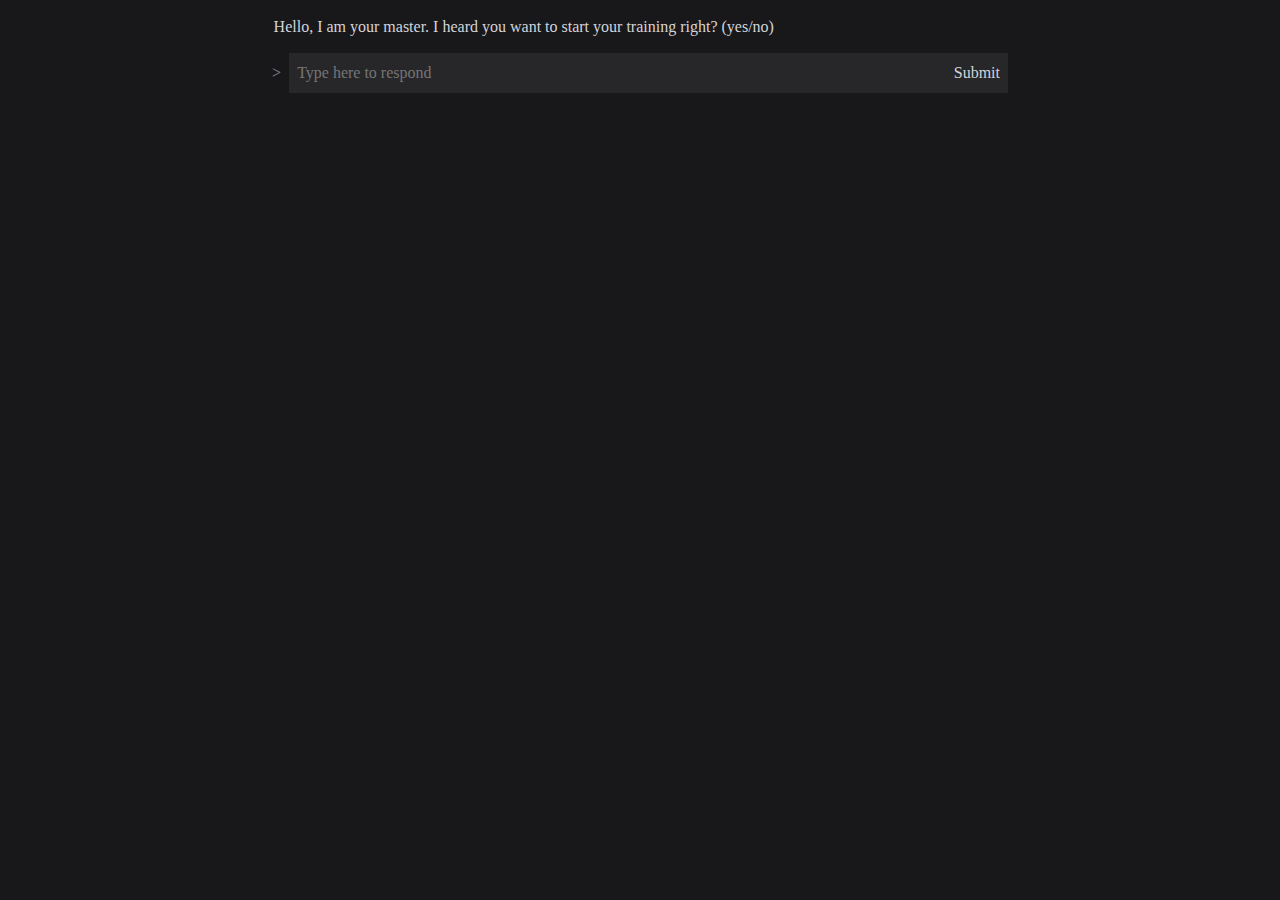
<file: index.html>
<!DOCTYPE html>
<html lang="en">
    <head>
        <meta charset="utf-8" />
        <meta name="viewport" content="width=device-width, initial-scale=1" />

        <title>Medieval (CYOA) by Random Video Games & More</title>

        <link
            rel="stylesheet"
            href="https://cdnjs.cloudflare.com/ajax/libs/modern-normalize/1.1.0/modern-normalize.min.css"
            integrity="sha512-wpPYUAdjBVSE4KJnH1VR1HeZfpl1ub8YT/NKx4PuQ5NmX2tKuGu6U/JRp5y+Y8XG2tV+wKQpNHVUX03MfMFn9Q=="
            crossorigin="anonymous"
            referrerpolicy="no-referrer"
        />
        <link rel="stylesheet" href="styles.css" />
    </head>
    <body>
        <div class="root">
            <div class="output styled-scrollbars"></div>

            <div class="error hidden anim-x-shake">
                Sorry, I didn't understand that.
            </div>

            <div class="input">
                <input type="text" placeholder="Type here to respond" />
                <button>Submit</button>
            </div>
        </div>

        <script src="lib.js"></script>
        <script src="story.js"></script>
    </body>
</html>
</file>
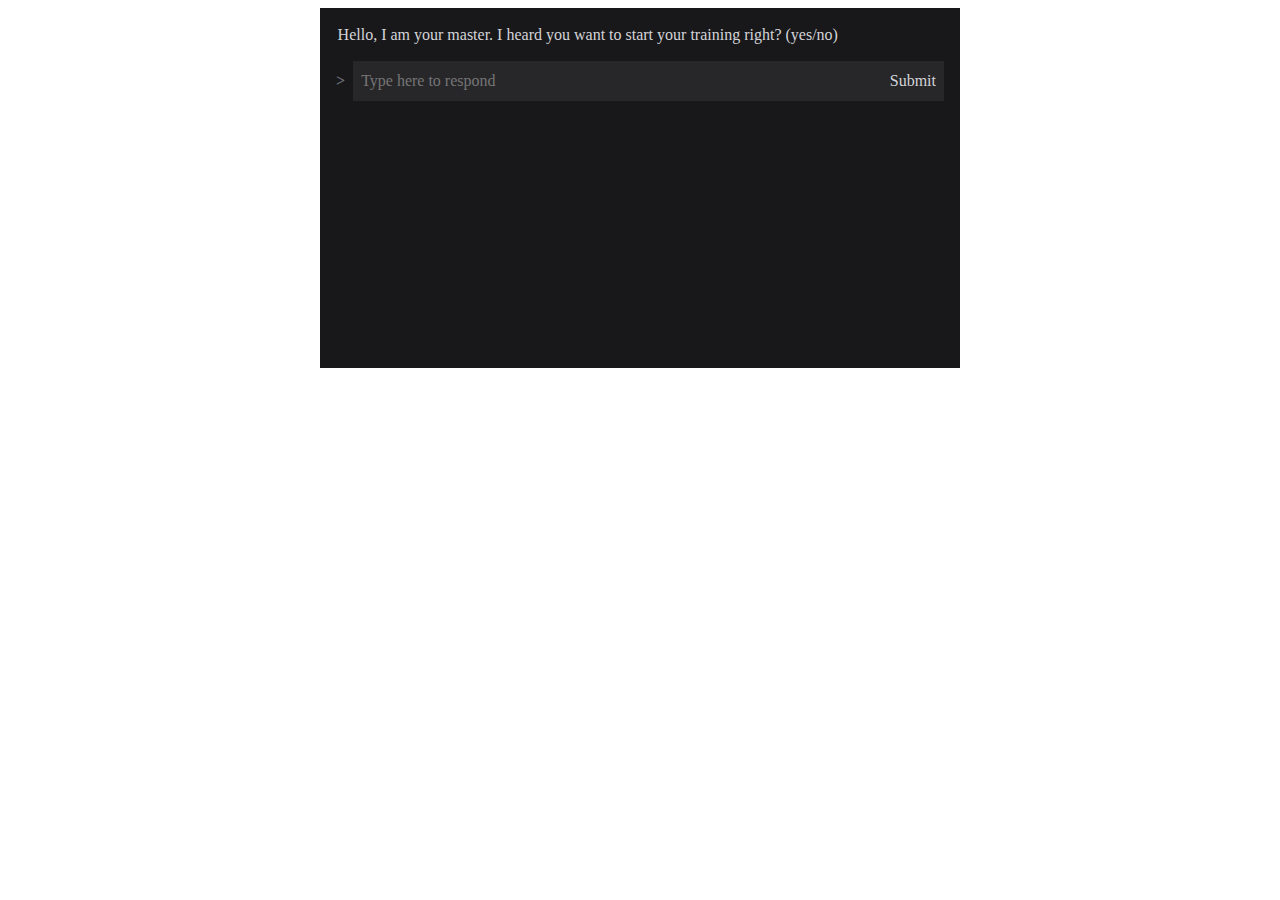
<file: test-itch-iframe.html>
<!DOCTYPE html>
<html>
    <head>
        <meta charset="utf-8" />
        <meta name="viewport" content="width=device-width, initial-scale=1" />

        <title>Test itch.io IFrame</title>

        <style type="text/css">
            body {
                display: flex;
                justify-content: center;
            }
            body > div {
                width: 640px;
                height: 360px;
            }
            iframe {
                height: 0;
                width: 0;
                border: 0;
                box-sizing: border-box;
                max-height: 100%;
                max-width: 100%;
                min-height: 100%;
                min-width: 100%;
            }
        </style>
    </head>
    <body>
        <div class="iframe-container">
            <iframe
                src="./index.html"
                msallowfullscreen="true"
                allow="autoplay; fullscreen *; geolocation; microphone; camera; midi; monetization; xr-spatial-tracking; gamepad; gyroscope; accelerometer; xr; cross-origin-isolated"
                allowfullscreen="true"
                scrolling="no"
                mozallowfullscreen="true"
                frameborder="0"
                allowtransparency="true"
                webkitallowfullscreen="true">
            </iframe>
        </div>
    </body>
</html>
</file>
<file: styles.css>
* {
    box-sizing: border-box;
}

html {
    --zinc-50: #fafafa;
    --zinc-100: #f4f4f5;
    --zinc-200: #e4e4e7;
    --zinc-300: #d4d4d8;
    --zinc-400: #a1a1aa;
    --zinc-500: #71717a;
    --zinc-600: #52525b;
    --zinc-700: #3f3f46;
    --zinc-800: #27272a;
    --zinc-900: #18181b;

    --red-50: #fef2f2;
    --red-100: #fee2e2;
    --red-200: #fecaca;
    --red-300: #fca5a5;
    --red-400: #f87171;
    --red-500: #ef4444;
    --red-600: #dc2626;
    --red-700: #b91c1c;
    --red-800: #991b1b;
    --red-900: #7f1d1d;
}

body {
    background-color: var(--zinc-900);
    color: var(--zinc-300);

    margin: 0;
    padding: 0;

    font-family: serif;
}

.root {
    display: flex;
    flex-direction: column;

    gap: 1rem;
    padding: 1rem;

    height: 100vh;
    max-width: 768px;

    margin: auto;
}

.output {
    overflow-y: auto;
    scrollbar-gutter: stable;

    /* fixes issue with unnecessary scroll */
    padding: 0.1rem;
}

.output > p:first-child {
    margin-top: 0;
}
.output > p:last-child {
    margin-bottom: 0;
}

.output > p.input {
    color: var(--zinc-500);
    font-weight: bold;
}

.output > p.input:before,
.input:before {
    color: var(--zinc-500);
    font-weight: bold;

    content: '>';
    padding-right: 0.5rem;
}

.input {
    display: flex;
    flex-direction: row;
    align-items: center;
}

.input > input,
.input > button {
    background-color: var(--zinc-800);
    color: var(--zinc-300);

    border: none;

    padding: 0.5rem;

    font-family: inherit;
    font-size: 1rem;

    height: 2.5rem;
}

.input > input {
    flex-grow: 1;
}

.input > input:focus {
    outline: none;
}

.input > input:focus::placeholder {
    color: transparent;
}

.input > button:hover {
    background-color: var(--zinc-700);
    cursor: pointer;
}

.error {
    color: var(--red-500);
}

.hidden {
    display: none;
}

.anim-x-shake {
    animation: 0.25s linear 2 x-shake;
}

.styled-scrollbars {
    --scroll-fg: var(--zinc-700);
    --scroll-fg-hover: var(--zinc-600);
    --scroll-bg: var(--zinc-800);
    scrollbar-color: var(--scroll-fg) var(--scroll-bg);
    scrollbar-width: thin;
}
.styled-scrollbars::-webkit-scrollbar {
    width: 0.5rem;
    height: 0.5rem;
}
.styled-scrollbars::-webkit-scrollbar-thumb {
    background: var(--scroll-fg);
}
.styled-scrollbars::-webkit-scrollbar-thumb:hover {
    background: var(--scroll-fg-hover);
}
.styled-scrollbars::-webkit-scrollbar-track {
    background: var(--scroll-bg);
}

@keyframes x-shake {
    0% {
        transform: translateX(0);
    }
    25% {
        transform: translateX(5px);
    }
    50% {
        transform: translateX(0);
    }
    75% {
        transform: translateX(-5px);
    }
    100% {
        transform: translateX(0);
    }
}
</file>
